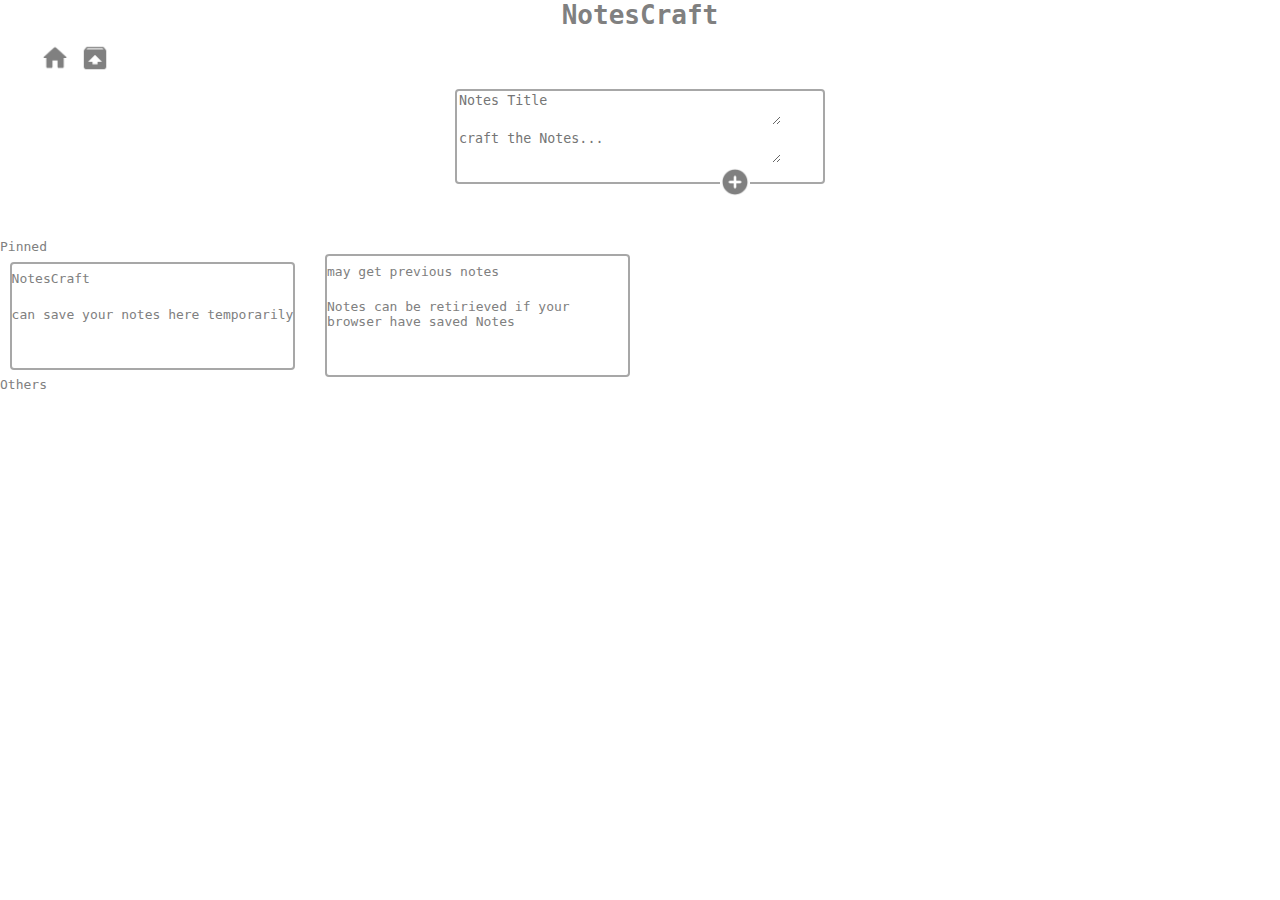
<file: index.html>
<!DOCTYPE html>
<html lang="en">
<head>
    <meta charset="UTF-8">
    <meta name="viewport" content="width=device-width, initial-scale=1.0">
    <title>NotesCraft</title>
    <link rel="Stylesheet" href="styles.css">
</head>
<body>
    <div class="mainContainerforEdit">
        <div class="edit-section">
            <img src="./images/close.png" alt="close" data-key="close" height="30px" width="30px">
            <div><textarea class="textarea edittitle"></textarea><button id="resetedittitle"><img src="./images/reset.png" height="30px" width="30px" data-key="resetedittitle"></button></div>
            <div><textarea class="textarea editnote"></textarea><button id="reseteditnote"><img src="./images/reset.png" height="30px" width="30px" data-key="reseteditnote"></button></div>
            <div><img class="add-bn" src="./images/saveedit.png" alt="add" data-key="save" height="30px" width="30px"></div>
        </div>
    </div>
    <header class="heading">
        <nav>
            <h1 class="">NotesCraft</h1>
            <ul class="list-none d-flex">
                <li><a href="/" class="t-none"><img src="./images/home.png" height="30px" width="30px" data-key="resettitle"></a></li>
                <li><a href="archive.html" class="t-none" target="_blank"><img src="./images/unarchive.png" height="30px" width="30px" data-key="resettitle"></a></li>
            </ul>
        </nav>
    </header>
    <div class="add-section">
        <div><textarea class="textarea title" placeholder="Notes Title" data-key="title"></textarea><button id="resettitle"><img src="./images/reset.png" height="30px" width="30px" data-key="resettitle"></button></div>
        <div><textarea class="textarea note" placeholder="craft the Notes..." data-key="note"></textarea><button id="resetnote"><img src="./images/reset.png" height="30px" width="30px" data-key="resetnote"></button></div>
        <div><img class="add-btn" src="./images/addCircle.png" alt="add" data-key="add" height="30px" width="30px"></div>
    </div>
    <div class="error" style="margin: 20px auto;width: fit-content;">
        <span>*title and note cannot be empty</span>
    </div>
    <div class="notesDisplay">
        <div >Pinned</div>
        <div class="showPinnedNotes"></div>
        <div >Others</div>
        <div class="showOtherNotes"></div>
    </div>
    <div class="heading hidden"><img id="undo-btn" src="./images/undo.png" alt="add" data-key="undo" height="30px" width="30px"></div>
    <script type="module" src="index.js"></script>
</body> 
</html>
</file>
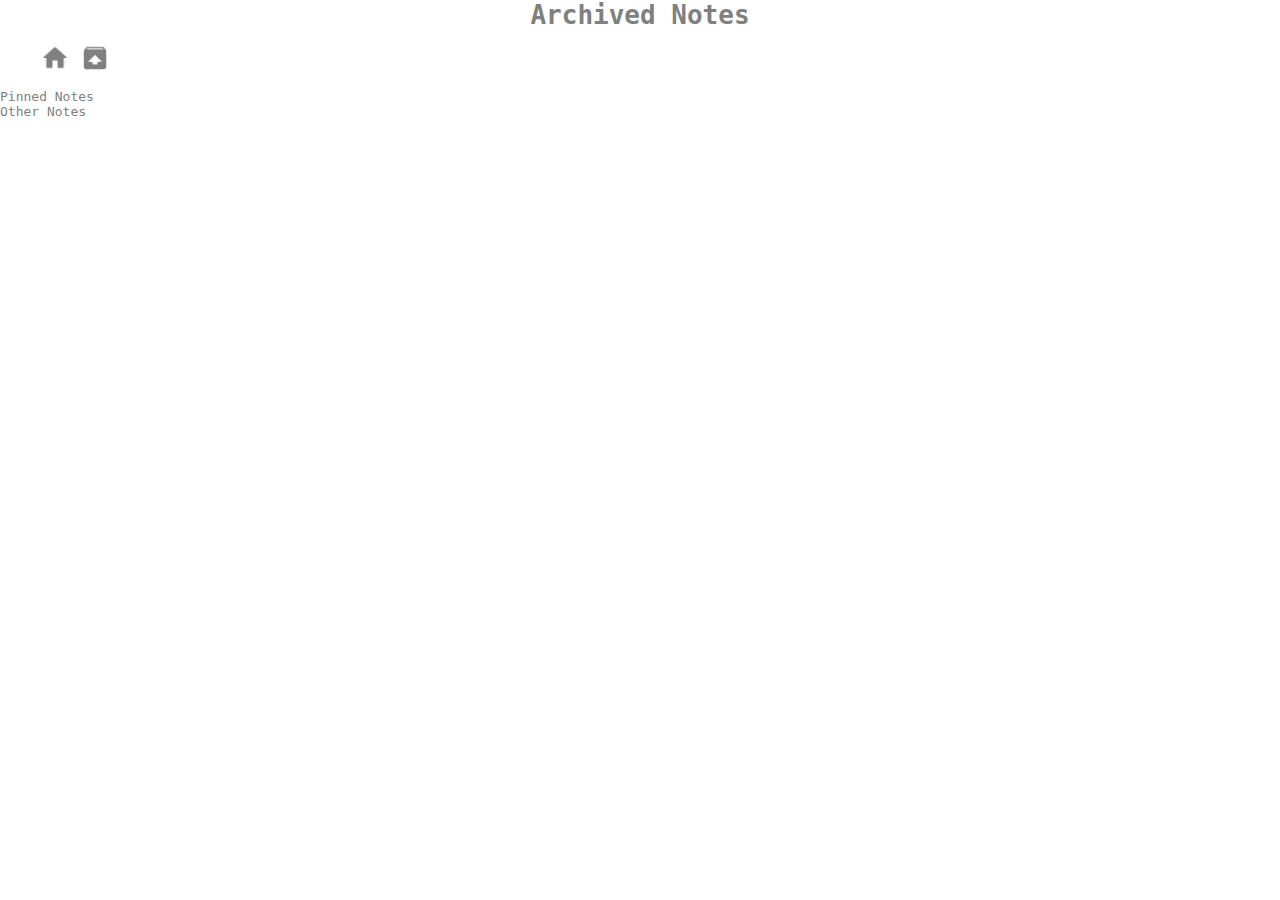
<file: archive.html>
<!DOCTYPE html>
<html lang="en">
<head>
    <meta charset="UTF-8">
    <meta name="viewport" content="width=device-width, initial-scale=1.0">
    <title>Archived</title>
    <link rel="Stylesheet" href="styles.css">
</head>
<body>
    <header class="heading">
        <nav>
            <h1 class="">Archived Notes</h1>
            <ul class="list-none d-flex">
                <li><a href="/NotesCraft/" class="t-none"><img src="./images/home.png" height="30px" width="30px" data-key="resettitle"></a></li>
                <li><a href="archive.html" class="t-none"><img src="./images/unarchive.png" height="30px" width="30px" data-key="resettitle"></a></li>
            </ul>
        </nav>
    </header>
    <div class="notesDisplay">
        <div>Pinned Notes</div>
        <div class="showPinnedNotes"></div>
        <div>Other Notes</div>
        <div class="showOtherNotes"></div>
    </div>
    <div class="heading hidden"><img id="undo-btn" src="./images/undo.png" alt="add" data-key="undo" height="30px" width="30px"></div>
    <script type='module' src="archive.js"></script>
</body>
</html>
</file>
<file: styles.css>
body{
    color:grey;
    font-family: monospace;
    padding: 0;
    margin: 0;
}
.d-flex{
    display:flex;
    gap: 10px;
    /* background-color: antiquewhite  ; */
}
.a-center{
    align-items: center;
}
.heading{
    text-align: center;
}
h1{
    margin: 0;
}
.t-none{
    text-decoration: none;
}
.list-none{
    list-style-type: none;
}
.right{
    float:right;
}
.textarea{
    border:none;
    height: 30px;
    width: 25vw;
    background-color: transparent;
}
.add-btn{
    background-color: white;
    border: none;
    margin: 0 auto;
    position: absolute;
    z-index: 0;
    left: calc(50% + 6.25vw);
}
.add-section{
    width: fit-content;
    border-radius: 4px;
    border: 2px solid rgb(167, 167, 167);
    margin-left: auto;margin-right: auto;
    padding-bottom: 15px;
}
.edit-section{
    /* position: absolute; */
    margin: 12vh auto;
    /* margin-left: auto;margin-right: auto; */
    width: fit-content;
    z-index: 2;
    border-radius: 4px;
    background-color: white;
    outline: 2px solid rgb(167, 167, 167);
}
textarea:focus{
    outline: none;
}
#resettitle,#resetnote,#resetedittitle,#reseteditnote{
    background-color: transparent;
    border: none;
}
.showOtherNotes,.showPinnedNotes{
    /* margin-top: 20px; */
    display: grid;
    grid-template-columns: 1fr 1fr 1fr 1fr;
    gap: 20px;
    place-items: center;
}
.error{
    visibility: hidden;
    color:red;
}
#hello{
    border-radius: 4px;
    border: 2px solid rgb(167, 167, 167);
}
.helpers{
    visibility: hidden;
}
.hidden{
    visibility: hidden;
}
.mainContainerforEdit{
    display: none;
    position: absolute;
    width: 100vw;
    height: 100vh;
    background-color: rgba(0, 0, 0, 0.5);
    z-index: 2;
}
</file>
